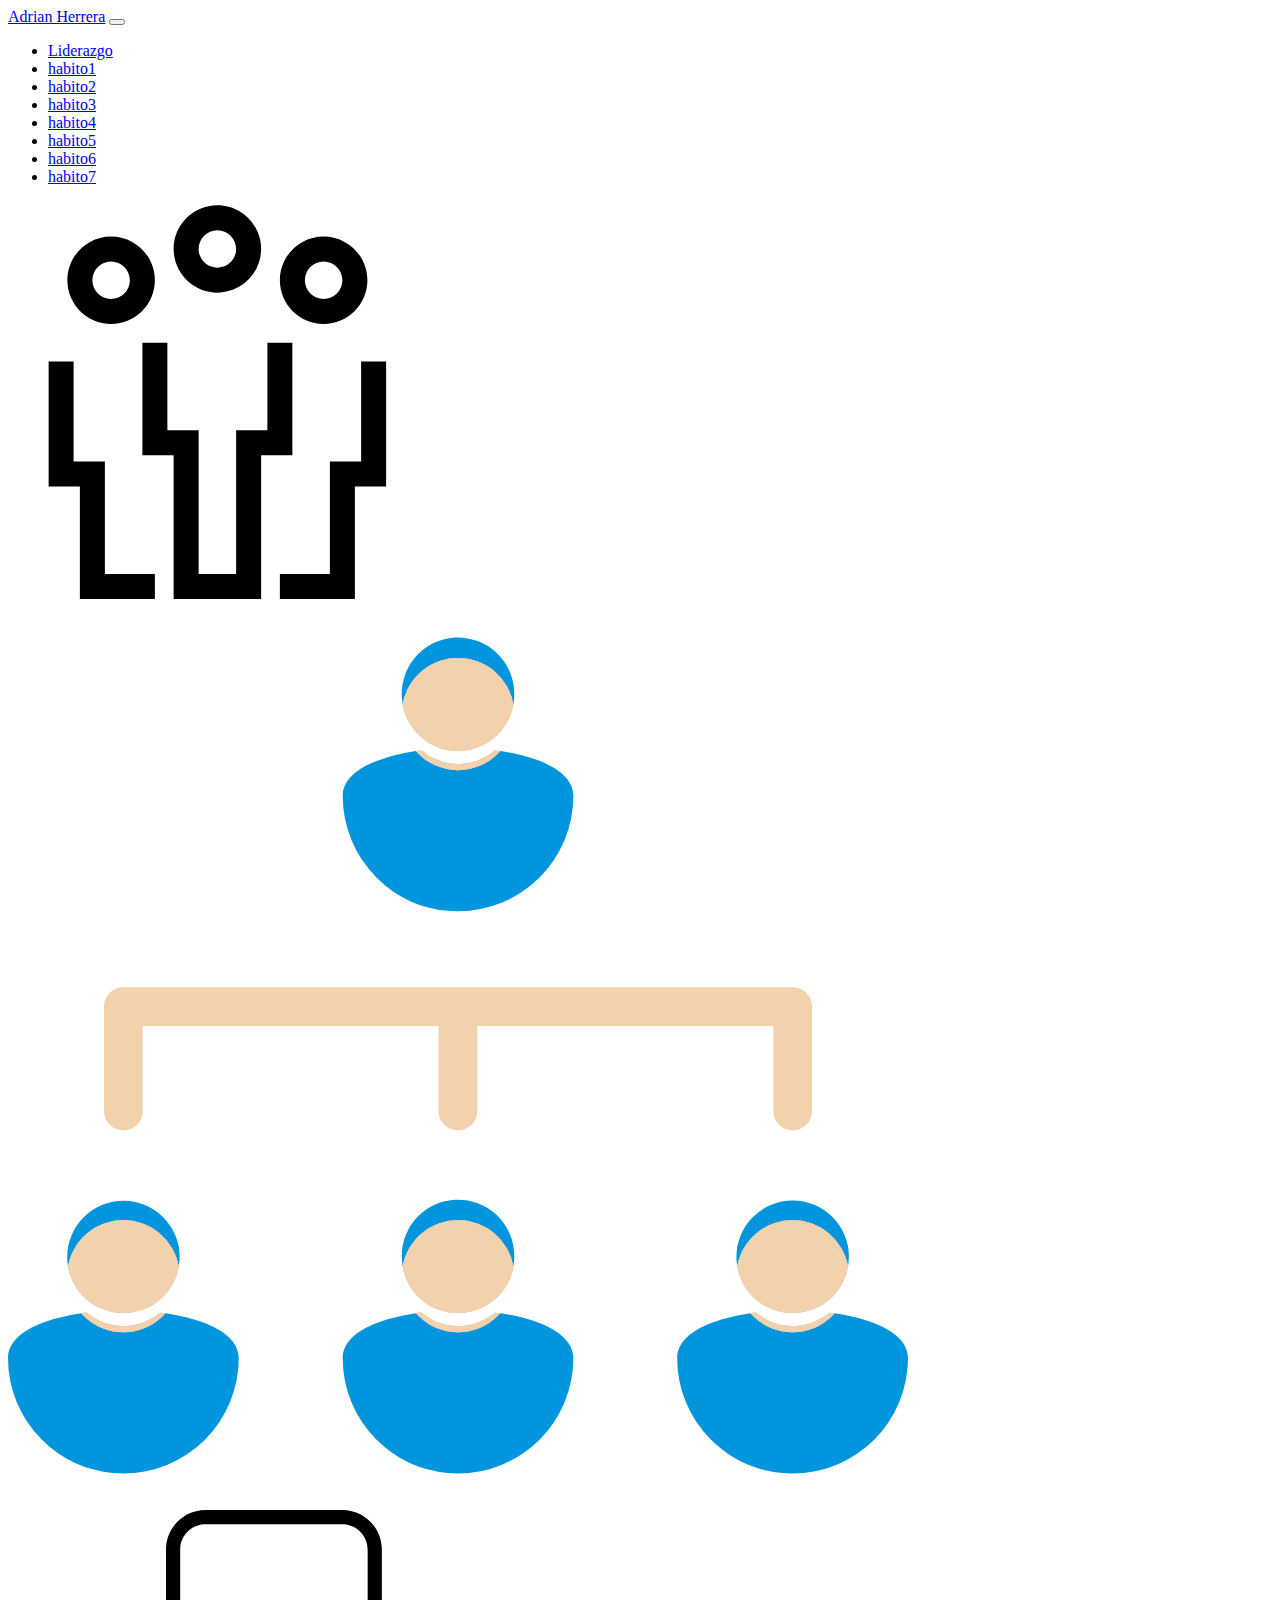
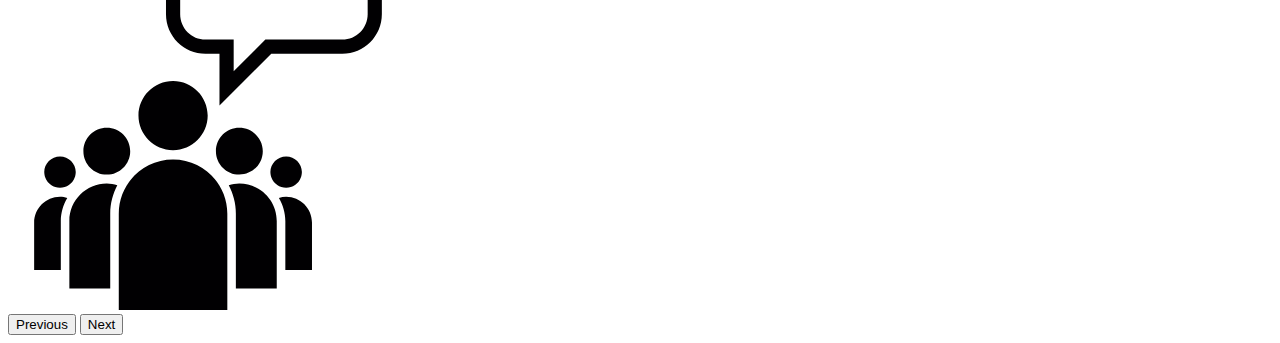
<file: index.html>
<!DOCTYPE html>
<html lang="es">
<head>
    <meta charset="UTF-8">
    <meta http-equiv="X-UA-Compatible" content="IE=edge">
    <meta name="viewport" content="width=device-width, initial-scale=1.0">
    <link href="https://cdn.jsdelivr.net/npm/bootstrap@5.0.0-beta3/dist/css/bootstrap.min.css" rel="stylesheet" integrity="sha384-eOJMYsd53ii+scO/bJGFsiCZc+5NDVN2yr8+0RDqr0Ql0h+rP48ckxlpbzKgwra6" crossorigin="anonymous">
    <title>Index menu</title>
</head>
<body>
  <nav class="navbar navbar-expand-lg navbar-dark bg-dark">
    <div class="container-fluid">
      <a class="navbar-brand" href="index.html">Adrian Herrera</a>
      <button class="navbar-toggler" type="button" data-bs-toggle="collapse" data-bs-target="#navbarNav" aria-controls="navbarNav" aria-expanded="false" aria-label="Toggle navigation">
        <span class="navbar-toggler-icon"></span>
      </button>
      <div class="collapse navbar-collapse" id="navbarNav">
        <ul class="navbar-nav">
          <li class="nav-item">
            <a class="nav-link" aria-current="page" href="index.html">Liderazgo</a>
          </li>
          <li class="nav-item">
            <a class="nav-link" href="habito1.html">habito1</a>
          </li>
          <li class="nav-item">
            <a class="nav-link" href="habito2.html">habito2</a>
          </li>
          <li class="nav-item">
            <a class="nav-link " href="habito3.html" tabindex="-1" aria-current="true">habito3</a>
          </li>
          <li class="nav-item">
            <a class="nav-link " href="habito4.html" tabindex="-1" aria-current="true">habito4</a>
          </li>
          <li class="nav-item">
            <a class="nav-link " href="habito5.html" tabindex="-1" aria-current="true">habito5</a>
          </li>
          <li class="nav-item">
            <a class="nav-link " href="habito6.html" tabindex="-1" aria-current="true">habito6</a>
          </li>
          <li class="nav-item">
            <a class="nav-link " href="habito7.html" tabindex="-1" aria-current="true">habito7</a>
          </li>

        </ul>
      </div>
    </div>
  </nav>



<div id="carouselExampleControls" class="carousel slide" data-bs-ride="carousel">
        <div class="carousel-inner">
          <div class="carousel-item active">
            <img src="7habitos1.svg" class="d-block w-100" width="400px">
          </div>
          <div class="carousel-item">
            <img src="7habs2.svg"d-block w-100" width="900px">
          </div>
          <div class="carousel-item">
            <img src="7habs3.svg" class="d-block w-100" width="400px">
          </div>
        </div>
        <button class="carousel-control-prev" type="button" data-bs-target="#carouselExampleControls" data-bs-slide="prev">
          <span class="carousel-control-prev-icon" aria-hidden="true"></span>
          <span class="visually-hidden">Previous</span>
        </button>
        <button class="carousel-control-next" type="button" data-bs-target="#carouselExampleControls" data-bs-slide="next">
          <span class="carousel-control-next-icon" aria-hidden="true"></span>
          <span class="visually-hidden">Next</span>
        </button>
      </div>










    
    <script src="https://cdn.jsdelivr.net/npm/bootstrap@5.0.0-beta3/dist/js/bootstrap.bundle.min.js" integrity="sha384-JEW9xMcG8R+pH31jmWH6WWP0WintQrMb4s7ZOdauHnUtxwoG2vI5DkLtS3qm9Ekf" crossorigin="anonymous"></script>
</body>
</html>
</file>
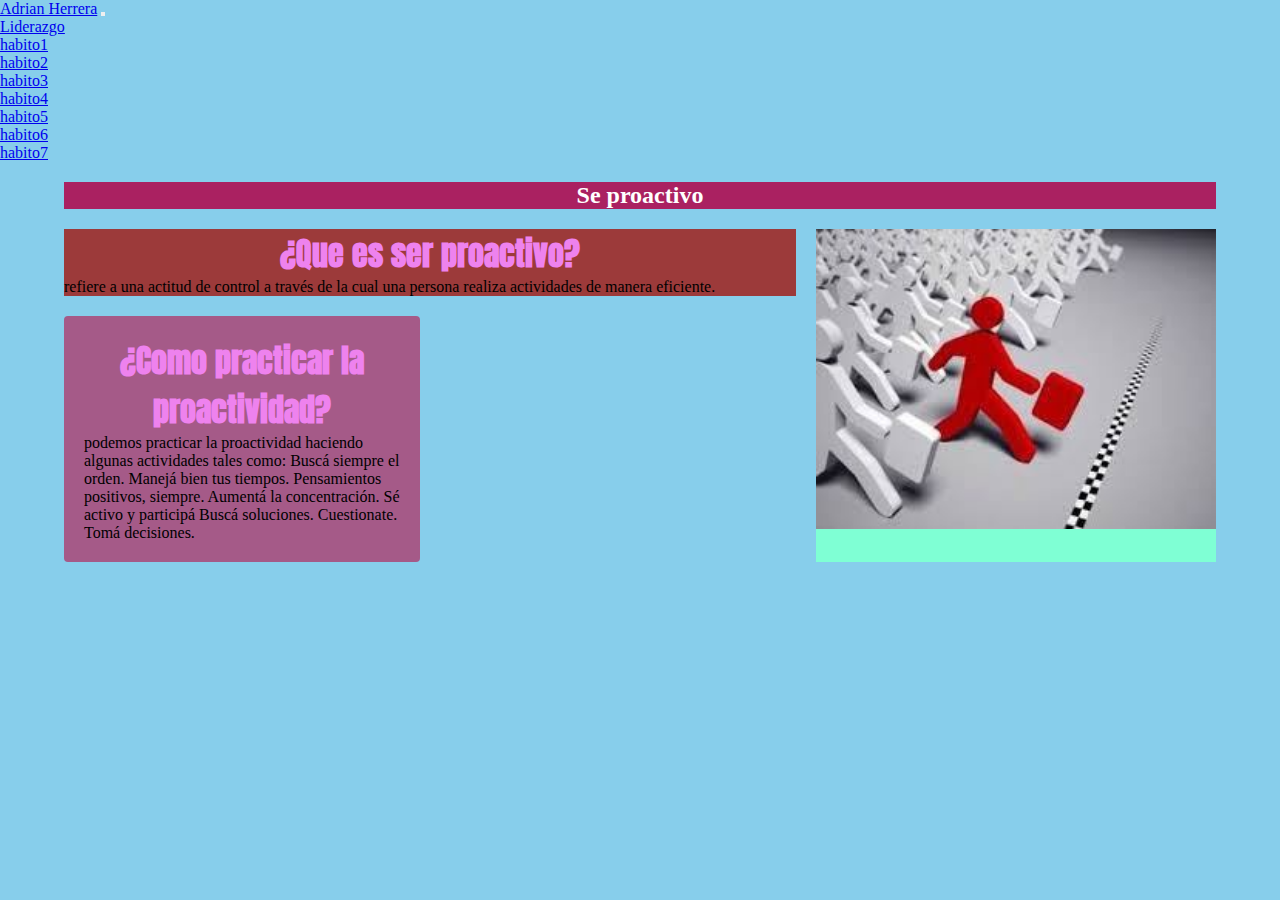
<file: habito1.html>
<!DOCTYPE html>
<html lang="es">
<head>
    <meta charset="UTF-8">
    <meta http-equiv="X-UA-Compatible" content="IE=edge">
    <meta name="viewport" content="width=device-width, initial-scale=1.0">
    <link href="https://cdn.jsdelivr.net/npm/bootstrap@5.0.0-beta3/dist/css/bootstrap.min.css" rel="stylesheet" integrity="sha384-eOJMYsd53ii+scO/bJGFsiCZc+5NDVN2yr8+0RDqr0Ql0h+rP48ckxlpbzKgwra6" crossorigin="anonymous">
    <link href="https://fonts.googleapis.com/css2?family=Anton&display=swap" rel="stylesheet">
<link rel="preconnect" href="https://fonts.gstatic.com">
<link href="https://fonts.googleapis.com/css2?family=Anton&family=Roboto+Mono:ital,wght@1,100&display=swap" rel="stylesheet">
<link rel="stylesheet" href="estilos.css">    
<title>Autor</title>


</head>
<body>
  <nav class="navbar navbar-expand-lg navbar-dark bg-dark">
    <div class="container-fluid">
      <a class="navbar-brand" href="index.html">Adrian Herrera</a>
      <button class="navbar-toggler" type="button" data-bs-toggle="collapse" data-bs-target="#navbarNav" aria-controls="navbarNav" aria-expanded="false" aria-label="Toggle navigation">
        <span class="navbar-toggler-icon"></span>
      </button>
      <div class="collapse navbar-collapse" id="navbarNav">
        <ul class="navbar-nav">
          <li class="nav-item">
            <a class="nav-link" aria-current="page" href="index.html">Liderazgo</a>
          </li>
          <li class="nav-item">
            <a class="nav-link" href="habito1.html">habito1</a>
          </li>
          <li class="nav-item">
            <a class="nav-link" href="habito2.html">habito2</a>
          </li>
          <li class="nav-item">
            <a class="nav-link " href="habito3.html" tabindex="-1" aria-current="true">habito3</a>
          </li>
          <li class="nav-item">
            <a class="nav-link " href="habito4.html" tabindex="-1" aria-current="true">habito4</a>
          </li>
          <li class="nav-item">
            <a class="nav-link " href="habito5.html" tabindex="-1" aria-current="true">habito5</a>
          </li>
          <li class="nav-item">
            <a class="nav-link " href="habito6.html" tabindex="-1" aria-current="true">habito6</a>
          </li>
          <li class="nav-item">
            <a class="nav-link " href="habito7.html" tabindex="-1" aria-current="true">habito7</a>
          </li>

        </ul>
      </div>
    </div>
  </nav>


  <div class="contenedor">
    <header class="header">
        <h2>Se proactivo</h2>
       
    </header>
    <main class="contenido">
        <h1>¿Que es ser proactivo?</h1>  
        <p>
          refiere a una actitud de control a través de la cual una persona realiza actividades de manera eficiente.
        </p>      
        </main>
        <aside class="sidebar">
          <img src="proactividad.jpg" class="d-block w-100" width="400px">  
        </aside>
        <div class="widget-2">
          <h1>¿Como practicar la proactividad?</h1>
          <p>
podemos practicar la proactividad haciendo algunas actividades tales como:
Buscá siempre el orden.
Manejá bien tus tiempos.
Pensamientos positivos, siempre.
Aumentá la concentración.
Sé activo y participá
Buscá soluciones.
Cuestionate.
Tomá decisiones.
          </p>
          
        </div>
      
</div>





  <script src="https://cdn.jsdelivr.net/npm/bootstrap@5.0.0-beta3/dist/js/bootstrap.bundle.min.js" integrity="sha384-JEW9xMcG8R+pH31jmWH6WWP0WintQrMb4s7ZOdauHnUtxwoG2vI5DkLtS3qm9Ekf" crossorigin="anonymous"></script>
</body>
</html>
</file>
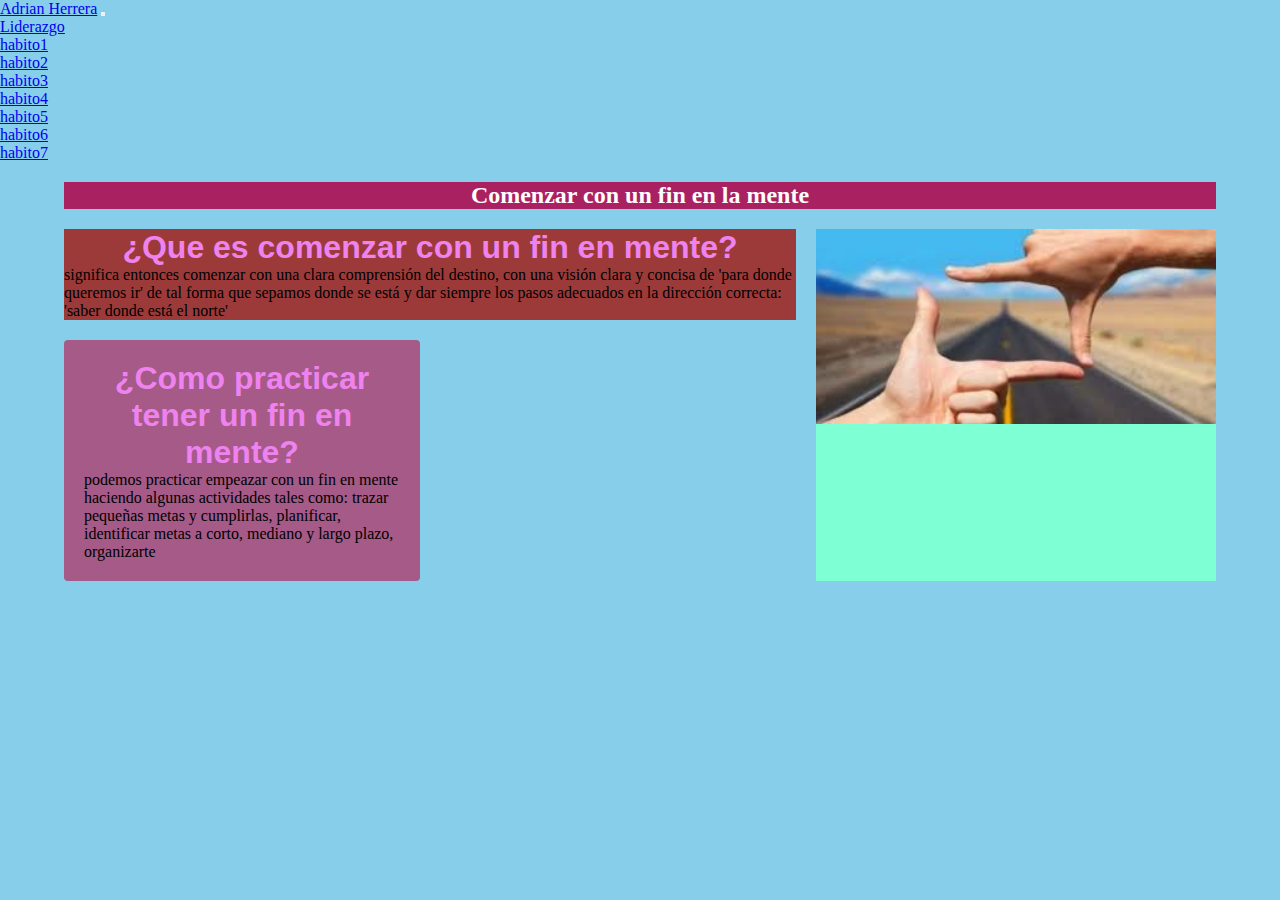
<file: habito2.html>
<!DOCTYPE html>
<html lang="es">
<head>
    <meta charset="UTF-8">
    <meta http-equiv="X-UA-Compatible" content="IE=edge">
    <meta name="viewport" content="width=device-width, initial-scale=1.0">
    <link href="https://cdn.jsdelivr.net/npm/bootstrap@5.0.0-beta3/dist/css/bootstrap.min.css" rel="stylesheet" integrity="sha384-eOJMYsd53ii+scO/bJGFsiCZc+5NDVN2yr8+0RDqr0Ql0h+rP48ckxlpbzKgwra6" crossorigin="anonymous">
    <link rel="stylesheet" href="estilos.css">
    <title>Autor</title>
</head>
<body>
  <nav class="navbar navbar-expand-lg navbar-dark bg-dark">
    <div class="container-fluid">
      <a class="navbar-brand" href="index.html">Adrian Herrera</a>
      <button class="navbar-toggler" type="button" data-bs-toggle="collapse" data-bs-target="#navbarNav" aria-controls="navbarNav" aria-expanded="false" aria-label="Toggle navigation">
        <span class="navbar-toggler-icon"></span>
      </button>
      <div class="collapse navbar-collapse" id="navbarNav">
        <ul class="navbar-nav">
          <li class="nav-item">
            <a class="nav-link" aria-current="page" href="index.html">Liderazgo</a>
          </li>
          <li class="nav-item">
            <a class="nav-link" href="habito1.html">habito1</a>
          </li>
          <li class="nav-item">
            <a class="nav-link" href="habito2.html">habito2</a>
          </li>
          <li class="nav-item">
            <a class="nav-link " href="habito3.html" tabindex="-1" aria-current="true">habito3</a>
          </li>
          <li class="nav-item">
            <a class="nav-link " href="habito4.html" tabindex="-1" aria-current="true">habito4</a>
          </li>
          <li class="nav-item">
            <a class="nav-link " href="habito5.html" tabindex="-1" aria-current="true">habito5</a>
          </li>
          <li class="nav-item">
            <a class="nav-link " href="habito6.html" tabindex="-1" aria-current="true">habito6</a>
          </li>
          <li class="nav-item">
            <a class="nav-link " href="habito7.html" tabindex="-1" aria-current="true">habito7</a>
          </li>

        </ul>
      </div>
    </div>
  </nav>

  <div class="contenedor">
    <header class="header">
        <h2>Comenzar con un fin en la mente</h2>
       
    </header>
    <main class="contenido">
        <h1>¿Que es comenzar con un fin en mente?</h1>  
        <p>
          significa entonces comenzar con una clara comprensión del destino, con una visión clara y concisa de 'para donde queremos ir' de tal forma que sepamos donde se está y dar siempre los pasos adecuados en la dirección correcta: 'saber donde está el norte'
        </p>      
        </main>
        <aside class="sidebar">
          <img src="comenzarconunfin.jpg" class="d-block w-100" width="400px">  
        </aside>
        <div class="widget-2">
          <h1>¿Como practicar tener un fin en mente?</h1>
          <p>
podemos practicar empeazar con un fin en mente haciendo algunas actividades tales como:
trazar pequeñas metas y cumplirlas, planificar, identificar metas a corto, mediano y largo plazo, organizarte
          </p>
          
        </div>
      
</div>





  <script src="https://cdn.jsdelivr.net/npm/bootstrap@5.0.0-beta3/dist/js/bootstrap.bundle.min.js" integrity="sha384-JEW9xMcG8R+pH31jmWH6WWP0WintQrMb4s7ZOdauHnUtxwoG2vI5DkLtS3qm9Ekf" crossorigin="anonymous"></script>
</body>
</html>
</file>
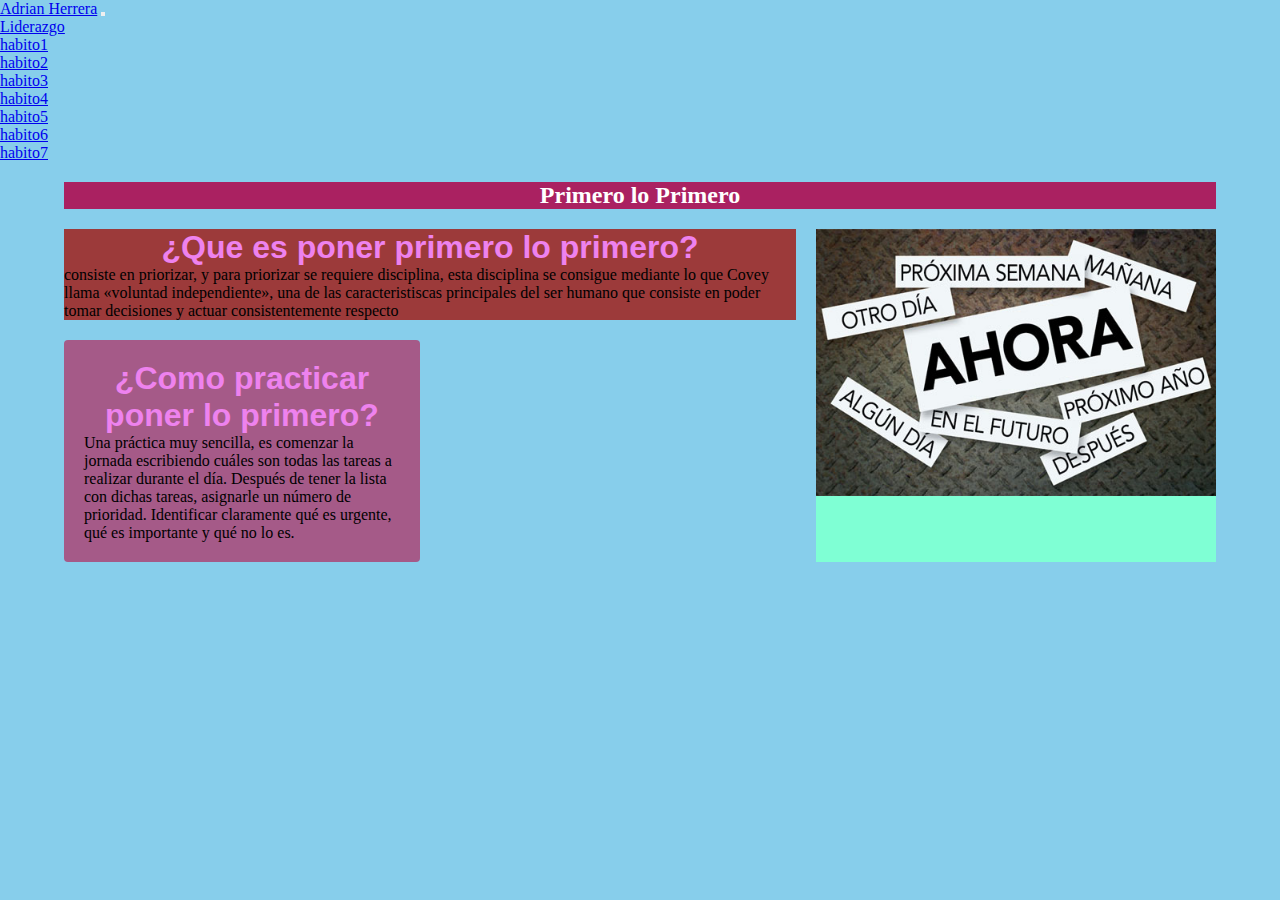
<file: habito3.html>
<!DOCTYPE html>
<html lang="es">
<head>
    <meta charset="UTF-8">
    <meta http-equiv="X-UA-Compatible" content="IE=edge">
    <meta name="viewport" content="width=device-width, initial-scale=1.0">
    <link href="https://cdn.jsdelivr.net/npm/bootstrap@5.0.0-beta3/dist/css/bootstrap.min.css" rel="stylesheet" integrity="sha384-eOJMYsd53ii+scO/bJGFsiCZc+5NDVN2yr8+0RDqr0Ql0h+rP48ckxlpbzKgwra6" crossorigin="anonymous">
    <link rel="stylesheet" href="estilos.css">
    <title>Autor</title>
</head>
<body>
  <nav class="navbar navbar-expand-lg navbar-dark bg-dark">
    <div class="container-fluid">
      <a class="navbar-brand" href="index.html">Adrian Herrera</a>
      <button class="navbar-toggler" type="button" data-bs-toggle="collapse" data-bs-target="#navbarNav" aria-controls="navbarNav" aria-expanded="false" aria-label="Toggle navigation">
        <span class="navbar-toggler-icon"></span>
      </button>
      <div class="collapse navbar-collapse" id="navbarNav">
        <ul class="navbar-nav">
          <li class="nav-item">
            <a class="nav-link" aria-current="page" href="index.html">Liderazgo</a>
          </li>
          <li class="nav-item">
            <a class="nav-link" href="habito1.html">habito1</a>
          </li>
          <li class="nav-item">
            <a class="nav-link" href="habito2.html">habito2</a>
          </li>
          <li class="nav-item">
            <a class="nav-link " href="habito3.html" tabindex="-1" aria-current="true">habito3</a>
          </li>
          <li class="nav-item">
            <a class="nav-link " href="habito4.html" tabindex="-1" aria-current="true">habito4</a>
          </li>
          <li class="nav-item">
            <a class="nav-link " href="habito5.html" tabindex="-1" aria-current="true">habito5</a>
          </li>
          <li class="nav-item">
            <a class="nav-link " href="habito6.html" tabindex="-1" aria-current="true">habito6</a>
          </li>
          <li class="nav-item">
            <a class="nav-link " href="habito7.html" tabindex="-1" aria-current="true">habito7</a>
          </li>

        </ul>
      </div>
    </div>
  </nav>

  <div class="contenedor">
    <header class="header">
        <h2>Primero lo Primero</h2>
       
    </header>
    <main class="contenido">
        <h1>¿Que es poner primero lo primero?</h1>  
        <p>
          consiste en priorizar, y para priorizar se requiere disciplina, esta disciplina se consigue mediante lo que Covey llama «voluntad independiente», una de las caracteristiscas principales del ser humano que consiste en poder tomar decisiones y actuar consistentemente respecto
        </p>      
        </main>
        <aside class="sidebar">
          <img src="ponerprimero.jpg" class="d-block w-100" width="400px">  
        </aside>
        <div class="widget-2">
          <h1>¿Como practicar poner lo primero?</h1>
          <p>
            Una práctica muy sencilla, es comenzar la jornada escribiendo cuáles son todas las tareas a realizar durante el día. Después de tener la lista con dichas tareas, asignarle un número de prioridad. Identificar claramente qué es urgente, qué es importante y qué no lo es.
          </p>
          
        </div>
      
</div>





  <script src="https://cdn.jsdelivr.net/npm/bootstrap@5.0.0-beta3/dist/js/bootstrap.bundle.min.js" integrity="sha384-JEW9xMcG8R+pH31jmWH6WWP0WintQrMb4s7ZOdauHnUtxwoG2vI5DkLtS3qm9Ekf" crossorigin="anonymous"></script>
</body>
</html>
</file>
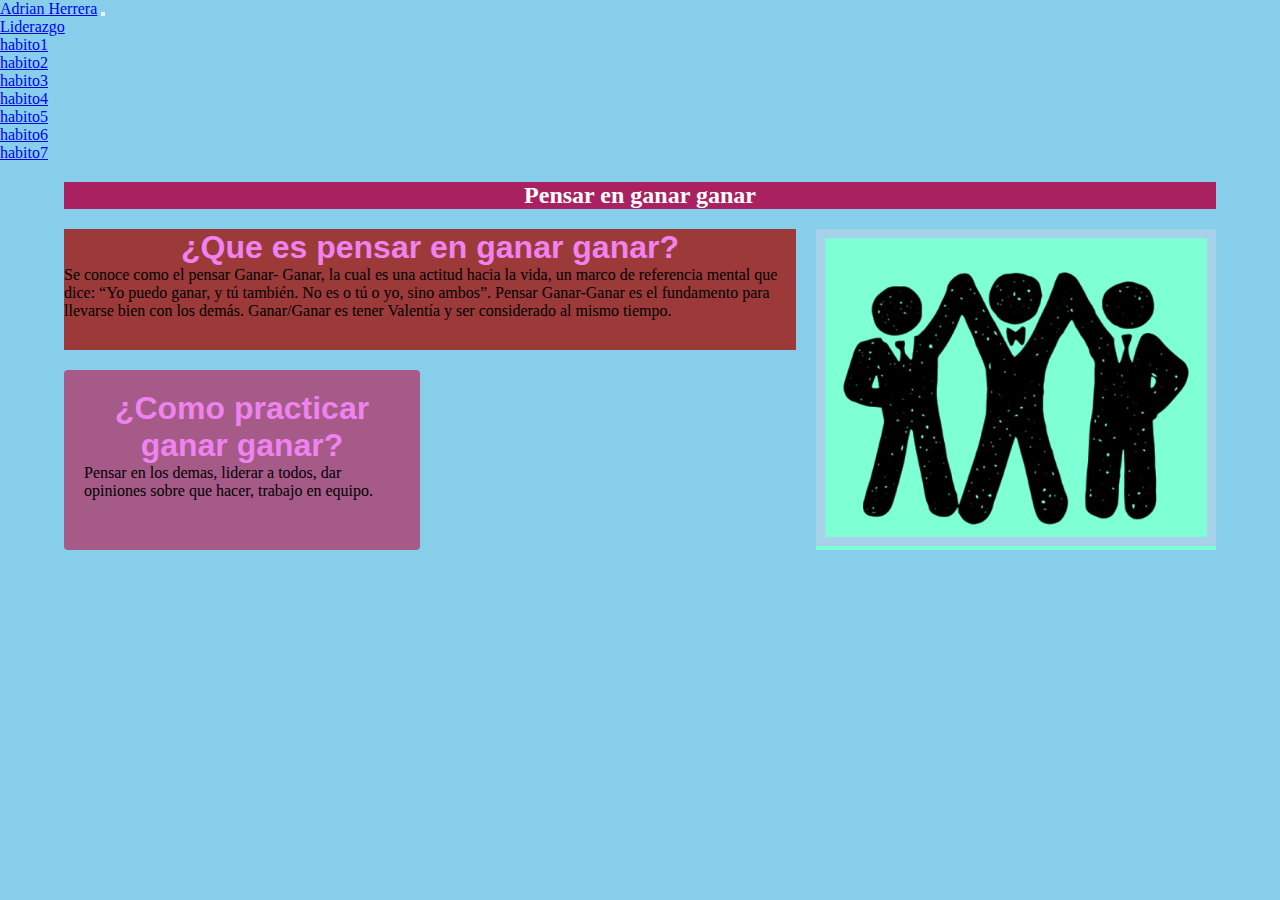
<file: habito4.html>
<!DOCTYPE html>
<html lang="es">
<head>
    <meta charset="UTF-8">
    <meta http-equiv="X-UA-Compatible" content="IE=edge">
    <meta name="viewport" content="width=device-width, initial-scale=1.0">
    <link href="https://cdn.jsdelivr.net/npm/bootstrap@5.0.0-beta3/dist/css/bootstrap.min.css" rel="stylesheet" integrity="sha384-eOJMYsd53ii+scO/bJGFsiCZc+5NDVN2yr8+0RDqr0Ql0h+rP48ckxlpbzKgwra6" crossorigin="anonymous">
    <link rel="stylesheet" href="estilos.css">
    <title>Autor</title>
</head>
<body>
  <nav class="navbar navbar-expand-lg navbar-dark bg-dark">
    <div class="container-fluid">
      <a class="navbar-brand" href="index.html">Adrian Herrera</a>
      <button class="navbar-toggler" type="button" data-bs-toggle="collapse" data-bs-target="#navbarNav" aria-controls="navbarNav" aria-expanded="false" aria-label="Toggle navigation">
        <span class="navbar-toggler-icon"></span>
      </button>
      <div class="collapse navbar-collapse" id="navbarNav">
        <ul class="navbar-nav">
          <li class="nav-item">
            <a class="nav-link" aria-current="page" href="index.html">Liderazgo</a>
          </li>
          <li class="nav-item">
            <a class="nav-link" href="habito1.html">habito1</a>
          </li>
          <li class="nav-item">
            <a class="nav-link" href="habito2.html">habito2</a>
          </li>
          <li class="nav-item">
            <a class="nav-link " href="habito3.html" tabindex="-1" aria-current="true">habito3</a>
          </li>
          <li class="nav-item">
            <a class="nav-link " href="habito4.html" tabindex="-1" aria-current="true">habito4</a>
          </li>
          <li class="nav-item">
            <a class="nav-link " href="habito5.html" tabindex="-1" aria-current="true">habito5</a>
          </li>
          <li class="nav-item">
            <a class="nav-link " href="habito6.html" tabindex="-1" aria-current="true">habito6</a>
          </li>
          <li class="nav-item">
            <a class="nav-link " href="habito7.html" tabindex="-1" aria-current="true">habito7</a>
          </li>

        </ul>
      </div>
    </div>
  </nav>

  <div class="contenedor">
    <header class="header">
        <h2>Pensar en ganar ganar</h2>
       
    </header>
    <main class="contenido">
        <h1>¿Que es pensar en ganar ganar?</h1>  
        <p>
          Se conoce como el pensar Ganar- Ganar, la cual es una actitud hacia la vida, un marco de referencia mental que dice: “Yo puedo ganar, y tú también. No es o tú o yo, sino ambos”. Pensar Ganar-Ganar es el fundamento para llevarse bien con los demás. Ganar/Ganar es tener Valentía y ser considerado al mismo tiempo.
        </p>      
        </main>
        <aside class="sidebar">
          <img src="pensarganar.png" class="d-block w-100" width="400px">  
        </aside>
        <div class="widget-2">
          <h1>¿Como practicar ganar ganar?</h1>
          <p>
           Pensar en los demas, liderar a todos, dar opiniones sobre que hacer, trabajo en equipo.
          </p>
          
        </div>
      
</div>





  <script src="https://cdn.jsdelivr.net/npm/bootstrap@5.0.0-beta3/dist/js/bootstrap.bundle.min.js" integrity="sha384-JEW9xMcG8R+pH31jmWH6WWP0WintQrMb4s7ZOdauHnUtxwoG2vI5DkLtS3qm9Ekf" crossorigin="anonymous"></script>
</body>
</html>
</file>
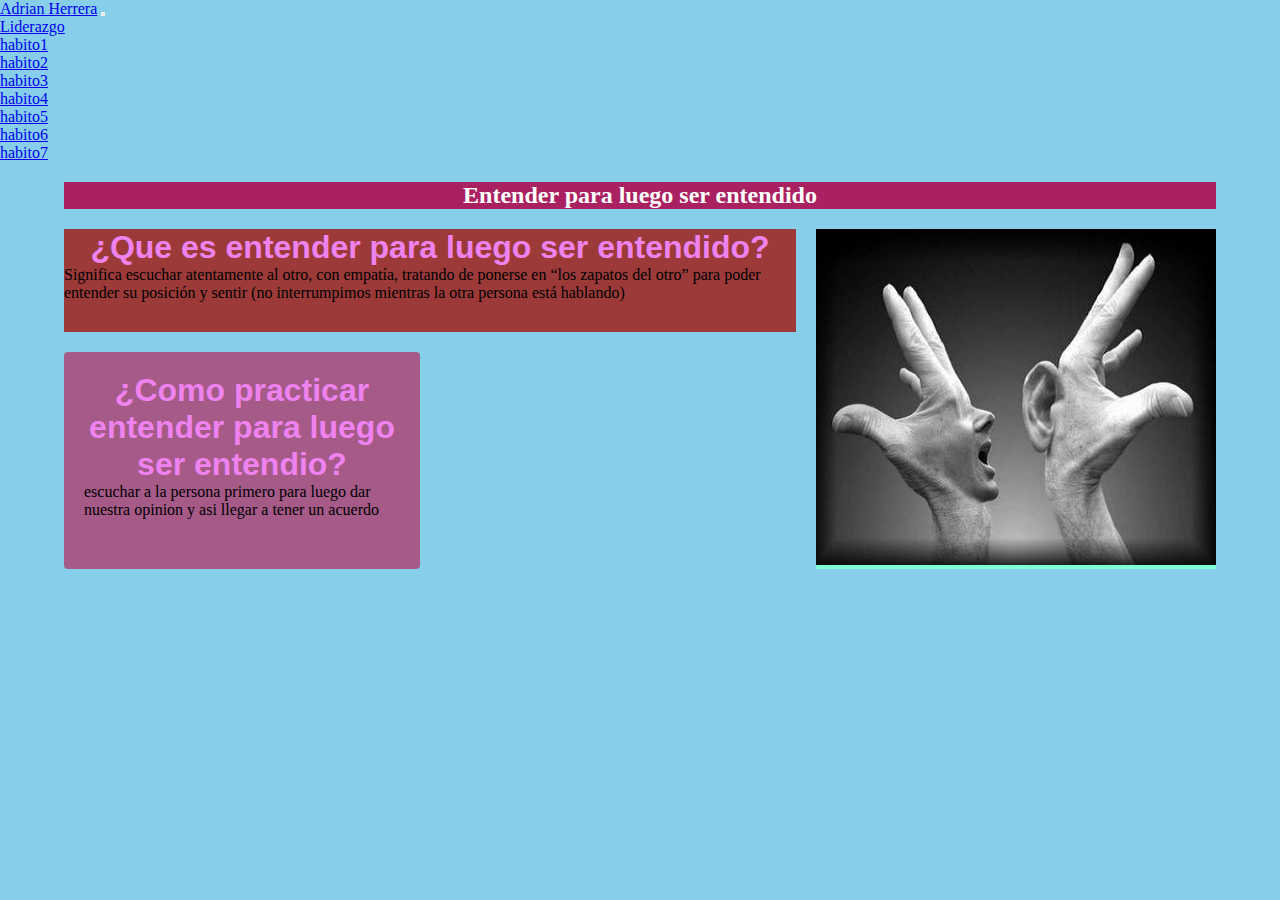
<file: habito5.html>
<!DOCTYPE html>
<html lang="es">
<head>
    <meta charset="UTF-8">
    <meta http-equiv="X-UA-Compatible" content="IE=edge">
    <meta name="viewport" content="width=device-width, initial-scale=1.0">
    <link href="https://cdn.jsdelivr.net/npm/bootstrap@5.0.0-beta3/dist/css/bootstrap.min.css" rel="stylesheet" integrity="sha384-eOJMYsd53ii+scO/bJGFsiCZc+5NDVN2yr8+0RDqr0Ql0h+rP48ckxlpbzKgwra6" crossorigin="anonymous">
    <link rel="stylesheet" href="estilos.css">
    <title>Autor</title>
</head>
<body>
  <nav class="navbar navbar-expand-lg navbar-dark bg-dark">
    <div class="container-fluid">
      <a class="navbar-brand" href="index.html">Adrian Herrera</a>
      <button class="navbar-toggler" type="button" data-bs-toggle="collapse" data-bs-target="#navbarNav" aria-controls="navbarNav" aria-expanded="false" aria-label="Toggle navigation">
        <span class="navbar-toggler-icon"></span>
      </button>
      <div class="collapse navbar-collapse" id="navbarNav">
        <ul class="navbar-nav">
          <li class="nav-item">
            <a class="nav-link" aria-current="page" href="index.html">Liderazgo</a>
          </li>
          <li class="nav-item">
            <a class="nav-link" href="habito1.html">habito1</a>
          </li>
          <li class="nav-item">
            <a class="nav-link" href="habito2.html">habito2</a>
          </li>
          <li class="nav-item">
            <a class="nav-link " href="habito3.html" tabindex="-1" aria-current="true">habito3</a>
          </li>
          <li class="nav-item">
            <a class="nav-link " href="habito4.html" tabindex="-1" aria-current="true">habito4</a>
          </li>
          <li class="nav-item">
            <a class="nav-link " href="habito5.html" tabindex="-1" aria-current="true">habito5</a>
          </li>
          <li class="nav-item">
            <a class="nav-link " href="habito6.html" tabindex="-1" aria-current="true">habito6</a>
          </li>
          <li class="nav-item">
            <a class="nav-link " href="habito7.html" tabindex="-1" aria-current="true">habito7</a>
          </li>

        </ul>
      </div>
    </div>
  </nav>

  <div class="contenedor">
    <header class="header">
        <h2>Entender para luego ser entendido</h2>
       
    </header>
    <main class="contenido">
        <h1>¿Que es entender para luego ser entendido?</h1>  
        <p>
          Significa escuchar atentamente al otro, con empatía, tratando de ponerse en “los zapatos del otro” para poder entender su posición y sentir (no interrumpimos mientras la otra persona está hablando)
        </p>      
        </main>
        <aside class="sidebar">
          <img src="entender.jpg" class="d-block w-100" width="400px">  
        </aside>
        <div class="widget-2">
          <h1>¿Como practicar entender para luego ser entendio?</h1>
          <p>
           escuchar a la persona primero para luego dar nuestra opinion y asi llegar a tener un acuerdo
          </p>
          
        </div>
      
</div>





  <script src="https://cdn.jsdelivr.net/npm/bootstrap@5.0.0-beta3/dist/js/bootstrap.bundle.min.js" integrity="sha384-JEW9xMcG8R+pH31jmWH6WWP0WintQrMb4s7ZOdauHnUtxwoG2vI5DkLtS3qm9Ekf" crossorigin="anonymous"></script>
</body>
</html>
</file>
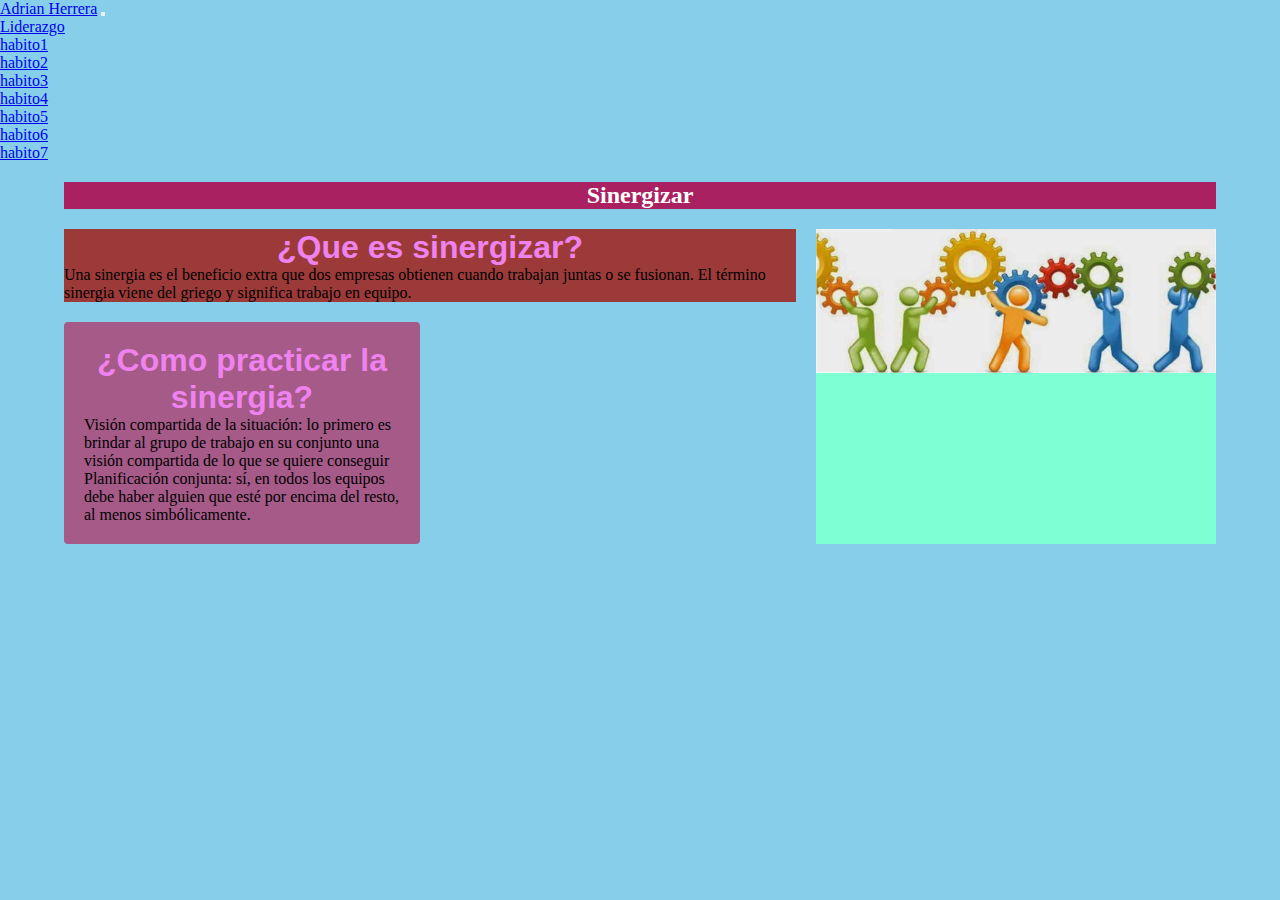
<file: habito6.html>
<!DOCTYPE html>
<html lang="es">
<head>
    <meta charset="UTF-8">
    <meta http-equiv="X-UA-Compatible" content="IE=edge">
    <meta name="viewport" content="width=device-width, initial-scale=1.0">
    <link href="https://cdn.jsdelivr.net/npm/bootstrap@5.0.0-beta3/dist/css/bootstrap.min.css" rel="stylesheet" integrity="sha384-eOJMYsd53ii+scO/bJGFsiCZc+5NDVN2yr8+0RDqr0Ql0h+rP48ckxlpbzKgwra6" crossorigin="anonymous">
    <link rel="stylesheet" href="estilos.css">
    <title>Autor</title>
</head>
<body>
  <nav class="navbar navbar-expand-lg navbar-dark bg-dark">
    <div class="container-fluid">
      <a class="navbar-brand" href="index.html">Adrian Herrera</a>
      <button class="navbar-toggler" type="button" data-bs-toggle="collapse" data-bs-target="#navbarNav" aria-controls="navbarNav" aria-expanded="false" aria-label="Toggle navigation">
        <span class="navbar-toggler-icon"></span>
      </button>
      <div class="collapse navbar-collapse" id="navbarNav">
        <ul class="navbar-nav">
          <li class="nav-item">
            <a class="nav-link" aria-current="page" href="index.html">Liderazgo</a>
          </li>
          <li class="nav-item">
            <a class="nav-link" href="habito1.html">habito1</a>
          </li>
          <li class="nav-item">
            <a class="nav-link" href="habito2.html">habito2</a>
          </li>
          <li class="nav-item">
            <a class="nav-link " href="habito3.html" tabindex="-1" aria-current="true">habito3</a>
          </li>
          <li class="nav-item">
            <a class="nav-link " href="habito4.html" tabindex="-1" aria-current="true">habito4</a>
          </li>
          <li class="nav-item">
            <a class="nav-link " href="habito5.html" tabindex="-1" aria-current="true">habito5</a>
          </li>
          <li class="nav-item">
            <a class="nav-link " href="habito6.html" tabindex="-1" aria-current="true">habito6</a>
          </li>
          <li class="nav-item">
            <a class="nav-link " href="habito7.html" tabindex="-1" aria-current="true">habito7</a>
          </li>

        </ul>
      </div>
    </div>
  </nav>

  <div class="contenedor">
    <header class="header">
        <h2>Sinergizar</h2>
       
    </header>
    <main class="contenido">
        <h1>¿Que es sinergizar?</h1>  
        <p>
          Una sinergia es el beneficio extra que dos empresas obtienen cuando trabajan juntas o se fusionan. El término sinergia viene del griego y significa trabajo en equipo.
        </p>      
        </main>
        <aside class="sidebar">
          <img src="sinergizar.jpg" class="d-block w-100" width="400px">  
        </aside>
        <div class="widget-2">
          <h1>¿Como practicar la sinergia?</h1>
          <p>
            Visión compartida de la situación: lo primero es brindar al grupo de trabajo en su conjunto una visión compartida de lo que se quiere conseguir
            Planificación conjunta: sí, en todos los equipos debe haber alguien que esté por encima del resto, al menos simbólicamente.
          </p>
          
        </div>
      
</div>





  <script src="https://cdn.jsdelivr.net/npm/bootstrap@5.0.0-beta3/dist/js/bootstrap.bundle.min.js" integrity="sha384-JEW9xMcG8R+pH31jmWH6WWP0WintQrMb4s7ZOdauHnUtxwoG2vI5DkLtS3qm9Ekf" crossorigin="anonymous"></script>
</body>
</html>
</file>
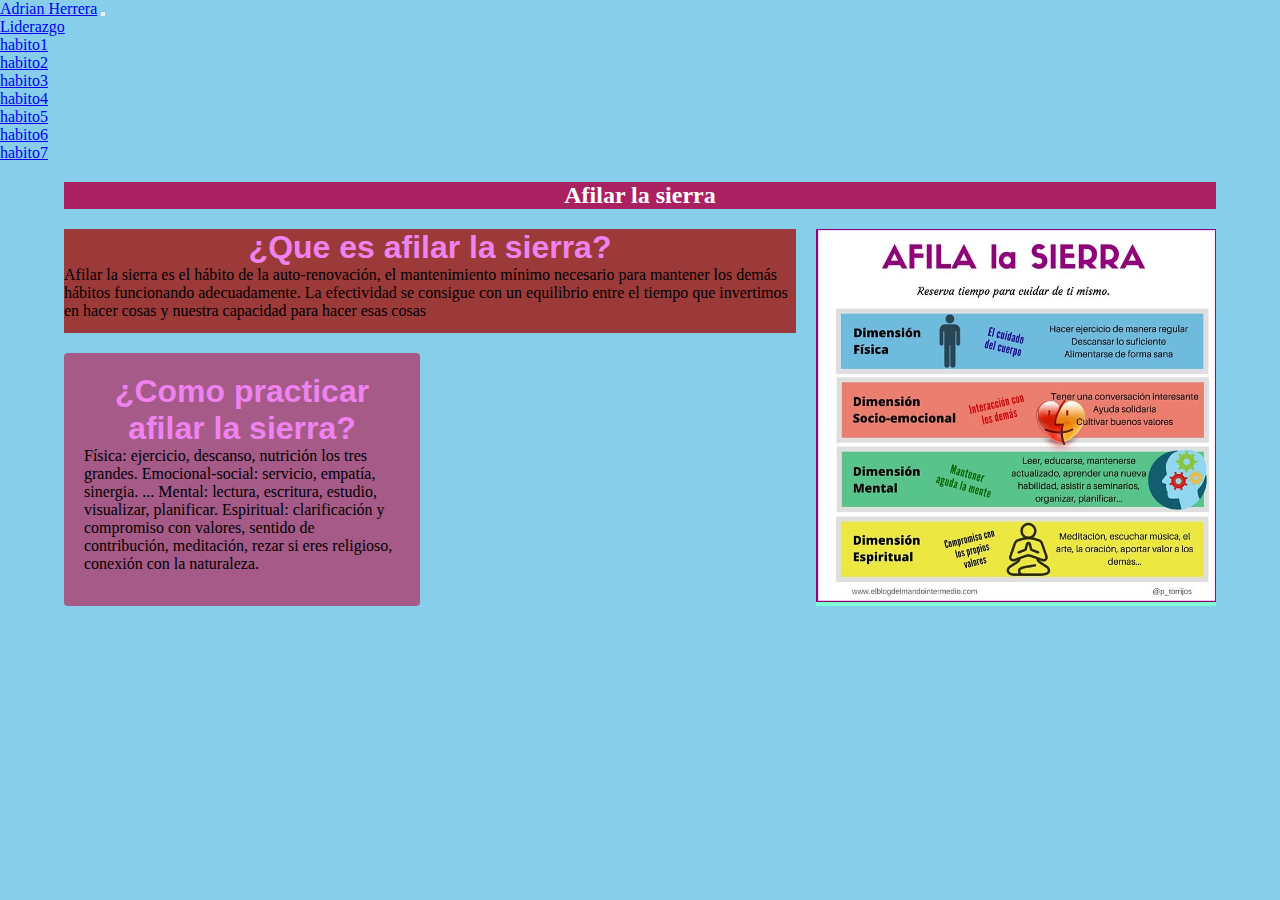
<file: habito7.html>
<!DOCTYPE html>
<html lang="es">
<head>
    <meta charset="UTF-8">
    <meta http-equiv="X-UA-Compatible" content="IE=edge">
    <meta name="viewport" content="width=device-width, initial-scale=1.0">
    <link href="https://cdn.jsdelivr.net/npm/bootstrap@5.0.0-beta3/dist/css/bootstrap.min.css" rel="stylesheet" integrity="sha384-eOJMYsd53ii+scO/bJGFsiCZc+5NDVN2yr8+0RDqr0Ql0h+rP48ckxlpbzKgwra6" crossorigin="anonymous">
    <link rel="stylesheet" href="estilos.css">
    <title>Autor</title>
</head>
<body>
  <nav class="navbar navbar-expand-lg navbar-dark bg-dark">
    <div class="container-fluid">
      <a class="navbar-brand" href="index.html">Adrian Herrera</a>
      <button class="navbar-toggler" type="button" data-bs-toggle="collapse" data-bs-target="#navbarNav" aria-controls="navbarNav" aria-expanded="false" aria-label="Toggle navigation">
        <span class="navbar-toggler-icon"></span>
      </button>
      <div class="collapse navbar-collapse" id="navbarNav">
        <ul class="navbar-nav">
          <li class="nav-item">
            <a class="nav-link" aria-current="page" href="index.html">Liderazgo</a>
          </li>
          <li class="nav-item">
            <a class="nav-link" href="habito1.html">habito1</a>
          </li>
          <li class="nav-item">
            <a class="nav-link" href="habito2.html">habito2</a>
          </li>
          <li class="nav-item">
            <a class="nav-link " href="habito3.html" tabindex="-1" aria-current="true">habito3</a>
          </li>
          <li class="nav-item">
            <a class="nav-link " href="habito4.html" tabindex="-1" aria-current="true">habito4</a>
          </li>
          <li class="nav-item">
            <a class="nav-link " href="habito5.html" tabindex="-1" aria-current="true">habito5</a>
          </li>
          <li class="nav-item">
            <a class="nav-link " href="habito6.html" tabindex="-1" aria-current="true">habito6</a>
          </li>
          <li class="nav-item">
            <a class="nav-link " href="habito7.html" tabindex="-1" aria-current="true">habito7</a>
          </li>

        </ul>
      </div>
    </div>
  </nav>


  <div class="contenedor">
    <header class="header">
        <h2>Afilar la sierra</h2>
       
    </header>
    <main class="contenido">
        <h1>¿Que es afilar la sierra?</h1>  
        <p>
          Afilar la sierra es el hábito de la auto-renovación, el mantenimiento mínimo necesario para mantener los demás hábitos funcionando adecuadamente. La efectividad se consigue con un equilibrio entre el tiempo que invertimos en hacer cosas y nuestra capacidad para hacer esas cosas
        </p>      
        </main>
        <aside class="sidebar">
          <img src="afilarlasierra.jpg" class="d-block w-100" width="400px">  
        </aside>
        <div class="widget-2">
          <h1>¿Como practicar afilar la sierra?</h1>
          <p>
            Física: ejercicio, descanso, nutrición los tres grandes.
Emocional-social: servicio, empatía, sinergia. ...
Mental: lectura, escritura, estudio, visualizar, planificar.
Espiritual: clarificación y compromiso con valores, sentido de contribución, meditación, rezar si eres religioso, conexión con la naturaleza.
          </p>
          
        </div>
      
</div>





  <script src="https://cdn.jsdelivr.net/npm/bootstrap@5.0.0-beta3/dist/js/bootstrap.bundle.min.js" integrity="sha384-JEW9xMcG8R+pH31jmWH6WWP0WintQrMb4s7ZOdauHnUtxwoG2vI5DkLtS3qm9Ekf" crossorigin="anonymous"></script>
</body>
</html>
</file>
<file: estilos.css>
.barra {
    background-color: rgb(78, 63, 94);
}

.barra ul {
    list-style: none;
}

.barra ul li {
    display: inline-block;
}

.barra ul li a{
    text-decoration: none;
    display: block;
    color:whitesmoke;
    padding: 20px;
}

.barra ul li a:hover {
    background-color: royalblue;
}

.barra ul li a:hover h1 {
    text-decoration:aliceblue;
}

h1 {color:violet;text-align: center;}

body {
    background-color: thistle;
}

* {
    margin: 0;
    padding: 0;
}

body {
    background-color: skyblue;
}

.contenedor {
    width: 90%;
    max-width: 1200 px;
    margin: 20px auto;
    display: grid;
    grid-gap: 20px;
    grid-template-columns: repeat(3, 1fr);
    grid-template-rows: repeat(4, auto);
}

.contenedor > div {
    background-color: rgb(165, 90, 136);
    padding: 20px;
    border-radius: 4px;
}

.contenedor .header {
    background-color: rgb(170, 33, 97);
    color: white;
    grid-column-start: 1;
    grid-column-end: 4;
    text-align: center;
}

.contenedor .contenido {
    grid-column: span 2;
    background-color: rgb(156, 58, 58);
}

.contenedor .sidebar {
    background-color: aquamarine;
    grid-row: span 2;
    text-align: center;
}

@media screen and (max-width:720px){
    body {
        background-color: floralwhite;
    }

    .contenedor .contenido {
        grid-column: 1 / -1;
    }

    .contenedor .sidebar {
        grid-column: 1 / -1;
    }

    .contenedor .widget-1 {
        grid-column: span 2;
    }
}
h1 {
    font-family: 'Anton', sans-serif;
}

p {
    font-family: 'Akaya Telivigala', cursive;
}
</file>
